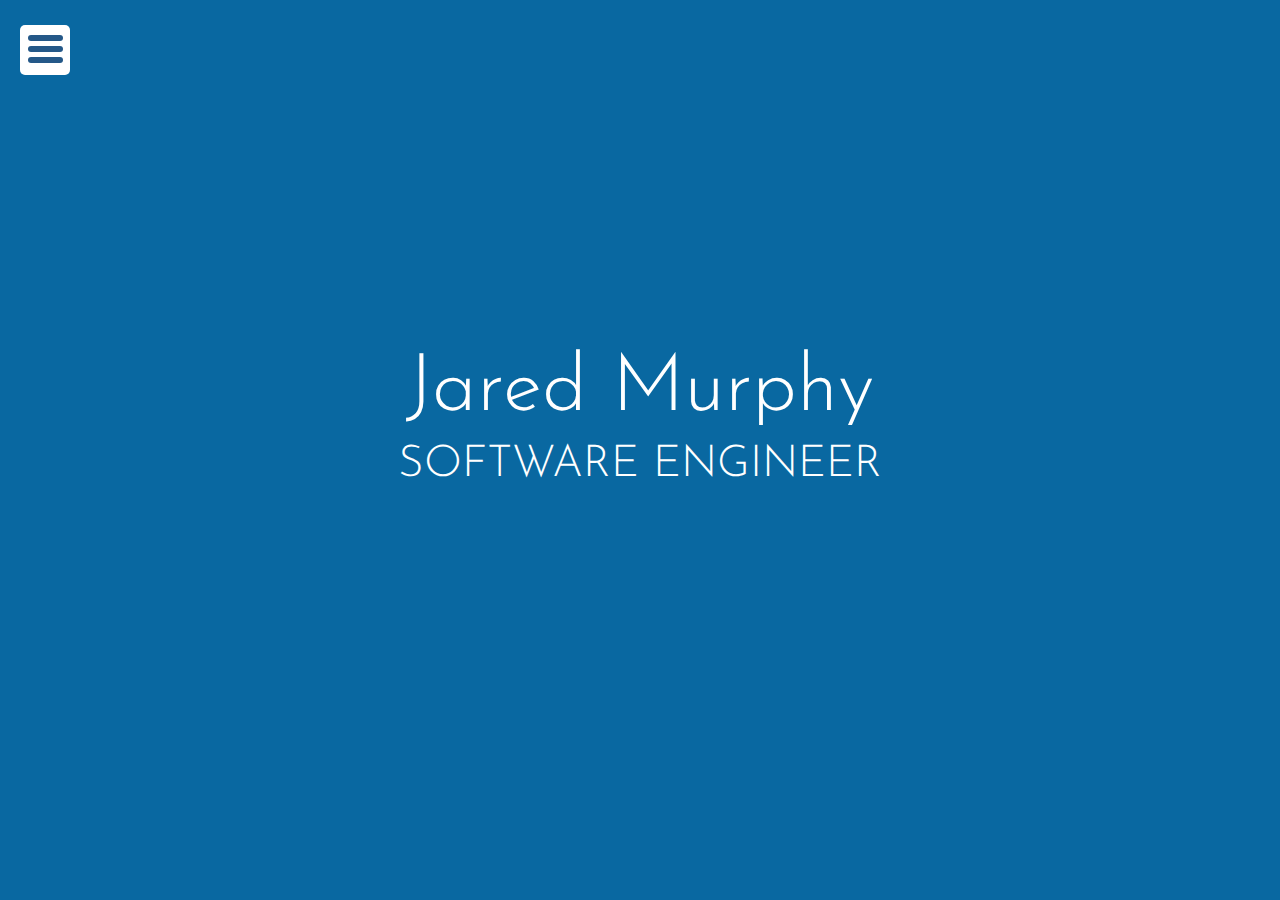
<file: index.html>
<!DOCTYPE html>
<html>
  <head>
    <title>Jared Murphy</title>
    <meta charset="UTF-8">
    <link rel="stylesheet" type="text/css" href="css/style.css">
    <link rel="stylesheet" type="text/css" href="css/hamburger.css">
    <link rel="stylesheet" type="text/css" href="css/mobile.css">
  </head>
  <body>
    <!-- hamburger -->
    <div class="menu-button">
      <div class="hamburger-container">
        <span></span>
        <span></span>
        <span></span>
      </div>
      <div class="cross-container">
        <span></span>
        <span></span>
      </div>
    </div>

    <!-- landing page -->
    <div class="nameTag">
      <h1>Jared Murphy</h1>
      <h3>Software Engineer</h3>
    </div>

    <!-- menu -->
    <div class="menu page">
      <div class="aboutButton menuOption hoverDiv"><h2>ABOUT</h2></div>
      <div class="workButton menuOption hoverDiv"><h2>WORK</h2></div>
      <div class="contactButton menuOption hoverDiv"><h2>CONTACT</h2></div>
      <a href="https://www.github.com/jaredmurphy"><div class="hoverDiv"><h2>GITHUB</h2></div></a>
    </div>

    <!-- about page -->
    <div class="about page">
      <h2> Hi, I'm Jared 👋 </h2>
      <p> Brooklyn-based Software Engineer </p>
      <p> Tech Lead at <a href="https://casper.com/" class="resume">Casper</a> </p>
      <p> Skilled in frontend & backend development </p>
      <p> Emphasis on testing and best practices </p>
      <p> I also like guitars</p>
      <p> You can find my resume <a href="https://drive.google.com/file/d/0B8iekp_zt4N_c05TOFVTTmdkWGM/view?usp=sharing" class="resume" target="blank"> Here </a> </p>
    </div>

    <!-- work page -->
    <div class="work page">
      <h2> Work</h2>
      <ul class="workHover hoverable">
        <li class="current"> <span>Current</span> </li>
        <li> | </li>
        <li class="other"> <span>Open Source</span> </li>
        <li> | </li>
        <li class="past"> <span>Previous</span> </li>
      </ul>
      <div>
        <div class="current workContent">
          <h3><a href="https://casper.com" target="blank" class="link"> Casper </a></h3>
          <h3> Software Engineer - Tech Lead</h3>
          <br>
          <p>Ruby, Javascript - TDD, Best Practices, Lead of Fulfillment Pod </p>

        </div>
        <div class="past workContent">
          <h3><a href="https://shopfelixgray.com/" target="blank" class="link"> Felix Gray</a></h3>
          <p> Senior Software Engineer </p>
          <br>

          <h3><a href="https://www.crunchbase.com/organization/air-tailor#section-overview" target="blank" class="link"> Air Tailor </a></h3>
          <p> Technical Director </p>
          <br>

          <h3><a href="https://generalassemb.ly/" target="blank" class="link"> General Assembly </a></h3>
          <p> Junior Instructional Lead </p>
          <br>

          <h3><a href="https://www.idt.net/" target="blank" class="link"> IDT Corp </a></h3>
          <p> Software Engineering Intern</p>
          <br>

        </div>
        <div class="other workContent">
          <ul class="openSourceHover hoverable">
            <li><span><a href="https://media.giphy.com/media/fVeAI9dyD5ssIFyOyM/giphy.gif" target="blank"> <span> Under Construction 🚧 </a></span></li>
            <!--<li><span> Under Construction 🚧 </span ></li>-->
            <!--<li class="contributions"> <span>Contributions</span> </li>-->
            <!--<li> | </li>-->
            <!--<li class="original"> <span>Personal Projects</span> </li>-->
          </ul>
          <!--<br>-->
          <!--<div class="originalWork openSource">-->
            <!--<p>-->
            <!--<a href="https://opensourcechamp.herokuapp.com/" class="link">Open Source Champion</a>-->
            <!--<br>- Battle against github users for the best open source stats-->
            <!--- <a href="https://github.com/jaredmurphy/open-source-champion" class="link"> Code </a>-->
            <!--</p>-->
            <!--<p>-->
            <!--<a href="https://github.com/jaredmurphy/CakeScript" class="link">CakeScript</a>-->
            <!--<br>- Small Javascript library which uses-->
            <!--prototyping to allow more convenient methods, like-->
            <!--those you see in Ruby.-->
            <!--</p>-->
            <!--<p>-->
            <!--<a href="https://github.com/jaredmurphy/pleasant_ghost" class="link">PleasantGhost</a>-->
            <!--<br>- Boilerplate that handles Node.js, Babel, React, and Redux environment.-->
            <!--</p>-->
          <!--</div>-->
          <!--<div class="contributed openSource">-->
            <!--<p><a class="link"  href="http://www.mtastat.us/">MTA STATUS</a> - <a class="link"  href="https://github.com/johnrbell/mta_do"> Code </a></p>-->
            <!--<p><a class="link"  href="http://airtailor.com/">Air Tailor</a> - <a class="link"  href="https://github.com/briandangerflynn/airtailorportal"> Code </a></p>-->
            <!--<p><a class="link"  href="http://got.bryanmytko.com/">GOTRegex</a> - <a class="link"  href="https://github.com/bryanmytko/regex_game"> Code </a></p>-->
          </div>

        </div>
      </div>
    </div>

    <!-- contact page -->
    <div class="contact page">
      <a href="https://www.linkedin.com/in/jaredcarlmurphy"><div
         class="contactLink hoverDiv"><h2>LinkedIn</h2></div></a>
      <a href="https://twitter.com/_jaredmurphy"><div class="workButton hoverDiv"><h2>Twitter</h2></div>
        <a href="mailto:jaredcmurphy@gmail.com"><div class="hoverDiv"><h2>Mail</h2></div>
          <a href="https://www.github.com/jaredmurphy"><div class="hoverDiv"><h2>GITHUB</h2></div></a>
    </div>
  </body>
  <script type="text/javascript" src="https://ajax.googleapis.com/ajax/libs/jquery/1.7.1/jquery.min.js"></script>
  <script src="js/script.js"></script>
  <script src="js/hamburger.js"></script>
  <!-- Global site tag (gtag.js) - Google Analytics -->
  <script async src="https://www.googletagmanager.com/gtag/js?id=UA-123579742-1"></script>
  <script>
    window.dataLayer = window.dataLayer || [];
    function gtag(){dataLayer.push(arguments);}
    gtag('js', new Date());

    gtag('config', 'UA-123579742-1');
  </script>
</html>
</file>
<file: css/style.css>
@import url(https://fonts.googleapis.com/css?family=Raleway);
@import url(https://fonts.googleapis.com/css?family=Josefin+Sans);

:root {
  --header-font: "Josefin Sans";
  --content-font: Raleway;
 }

* {
  box-sizing: border-box;
}

a {
  text-decoration: none;
  color: #ffffff;
}

a::hover {
  cursor: pointer;
}

a.link {
  font-weight: bold;
  text-decoration: underline;
}


html, body {
  margin: 0;
  padding: 0;
  background-color: #0968A1;
  height: 100%;
}

.nameTag {
  position: absolute;
  top: 50%;
  left: 50%;
  width: 31.25em;
  margin-top: -6.25em;
  margin-left: -15.625em;
}

.nameTag h1 {
  font-family: var(--header-font);
  font-weight: 300;
  color: #ffffff;
  font-size: 5em;
  margin: 0;
  text-align: center;
}

.nameTag h3 {
  color: #ffffff;
  text-transform: uppercase;
  font-size: 2.75em;
  font-family: var(--header-font);
  font-weight: 300;
  margin: 0;
  padding-top: 0.3em;
  text-align: center;
}

.menu-button {
  position: fixed;
  width: 100%;
  height: 3.75em;
  z-index: 2;
  top: 1.25em;
  left: 1.25em;
}

.page {
  height: 100%;
  width: 100%;
  bottom: 0;
  position: fixed;
  background-color: #D33B40;
  display: flex;
  text-align: center;
  flex-direction: column;
  transition: opacity 1.2s cubic-bezier(0.175, 0.885, 0.32, 1.275);
  display: none;
  justify-content: space-around;
  align-content: space-between;
  padding: 20vh;
}

.hoverDiv {
  margin-top: 3.125em;
  cursor: pointer;
}

.hoverDiv h2 {
  margin: 0;
  padding: 0.25em;
  color: #ffffff;
  font-family: var(--header-font);
  transition: opacity 0.8s cubic-bezier(0.175, 0.885, 0.32, 1.275);
  cursor: pointer;
  position: relative;
  display: inline;
  text-transform: uppercase;
  font-size: 3em;
}

.hoverDiv h2:before {
  content: "";
  position: absolute;
  width: 100%;
  height: 0.05em;
  bottom: 0;
  left: 0;
  background-color: #ffffff;
  visibility: hidden;
  -webkit-transform: scaleX(0);
  transform: scaleX(0);
  -webkit-transition: all 0.3s ease-in-out 0s;
  transition: all 0.3s ease-in-out 0s;
}

.hoverDiv:hover > h2:before {
  visibility: visible;
  -webkit-transform: scaleX(1);
  transform: scaleX(1);
}

.about {
  padding-top: 10.625em;
  background-color: #4D10AB;
  overflow: scroll;
}

.about h2 {
  margin: 0;
  padding: 0.625em;
  color: #ffffff;
  font-family: var(--header-font);
  transition: opacity 0.8s cubic-bezier(0.175, 0.885, 0.32, 1.275);
  cursor: pointer;
  position: relative;
  display: inline;
  text-transform: uppercase;
  font-size: 2.75em;
}

.about p {
  padding: 0.415em;
  color: #ffffff;
  font-family: var(--content-font);
  font-size: 1.5em;
  /*max-width: 800px;*/
  max-width: 40em;
  margin: 1em auto;
}

.resume {
  text-decoration: underline;
}

.work  {
  background-color: #5BC0EB;
  color: #ffffff;
}

.work p {
  max-width: 80%;
  margin: 0 auto;
}

.work h2 {
  margin: 0;
  padding: 0.625em;
  color: #ffffff;
  font-family: var(--header-font);
  transition: opacity 0.8s cubic-bezier(0.175, 0.885, 0.32, 1.275);
  cursor: pointer;
  position: relative;
  display: inline;
  text-transform: uppercase;
  font-size: 2.75em;
}

.work h3 {
  margin: 0;
  padding: 0.42em;
  color: #ffffff;
  font-family: var(--header-font);
  transition: opacity 0.8s cubic-bezier(0.175, 0.885, 0.32, 1.275);
  position: relative;
  text-transform: uppercase;
  font-size: 1.5em;
}

.hoverable {
  padding: 0;
}

.hoverable li{
  padding: 0.4em;
  display: inline;
  font-size: 1.85em;
  font-family: var(--header-font);
  position: relative;
  cursor: pointer;
}
.hoverable li span:before {
  content: "";
  position: absolute;
  width: 100%;
  height: 0.05em;
  bottom: 0;
  left: 0;
  background-color: #ffffff;
  visibility: hidden;
  -webkit-transform: scaleX(0);
  transform: scaleX(0);
  -webkit-transition: all 0.3s ease-in-out 0s;
  transition: all 0.3s ease-in-out 0s;
}

.hoverable li:hover > span:before {
  visibility: visible;
  -webkit-transform: scaleX(1);
  transform: scaleX(1);
}

.workContent {
  margin-top: 3em;
}

.work p {
  padding: 0.4em;
  color: #ffffff;
  font-family: var(--content-font);
  font-size: 1.5em;
}

.contact {
  background-color: #0EA58A;
}
</file>
<file: css/hamburger.css>
*{
	transition:.25s ease-in-out;
}


.ham-n-cross {
	position: relative;
}
.hamburger-container:hover{
	background-color: #E8E8E8;
	box-shadow: 0px 0.313em 0.625em rgba(0,0,0,.5)
}
.hamburger-container{
	background-color: #ffffff;;
	border-radius: 10%;
	width: 3.125em;
	height: 3.125em;
	box-shadow: 0px 0.313em 3.125em rgba(0,0,0,0)
	position: fixed;
}

.hamburger-container span{
  display:block;
  position: relative;
  background-color:#245888;
  border-radius:3px;
  top: 0.625em;
  width: 70%;
  height: 0.375em;
  margin-top: 0.313em;
	margin-right: auto;
	margin-left: auto;
	transition-delay:.25s;
}
.hamburger-container.open span{
	width: 0%;
}
.hamburger-container.open span:nth-child(1){
	transition-delay:0s;
}
.hamburger-container.open span:nth-child(2){
	transition-delay:.25s;
}
.hamburger-container.open span:nth-child(3){
	transition-delay:.5s;
}

.cross-container span{
  display:block;
  position: relative;
  background-color:#245888;
  border-radius:3px;
  top: -20px;
  height: 10px;
  margin-top: -10px;
}
.cross-container span:nth-child(1){
	transform: rotate(45deg);
	width: 0px;
}
.cross-container span:nth-child(2){
	transform: rotate(-45deg);
	width: 0px;
}
.cross-container.open span{
  width: 50px;
  transition-delay:.75s;
}
</file>
<file: css/mobile.css>
@media only screen and (max-device-width: 480px) {

  .hamburger-container{
    width: 6em;
    height: 6em;
  }

  .hamburger-container span{
    top: 1.2em;
    height: .8em;
    margin-top: 0.5em;
  }

  .cross-container {
    margin-left: 1.2em;
  }

  .cross-container span{
    top: -2.5em;
    left: 0.313em;
  }

  .nameTag::hover {
    cursor: pointer;
  }

  .nameTag h1 {
    font-size: 6.8em;
  }

  .nameTag h3 {
    line-height: 1.5;
    padding-top: 1.3em;
    font-size: 5em;
    word-spacing: 30000px;
  }

  .nameTag h1:hover {
    cursor: pointer;
  }

  .menu-button {
    height: 3.75em;
    top: 2.5em;
    left: 2.5em;
  }

  .page {
    padding-top 20vh;
  }

  .hoverDiv {
    margin-top: 7.5em;
  }

  .hoverDiv h2 {
    font-size: 5em;
  }

  .about h2 {
    font-size: 5em;
  }

  .about p {
    font-size: 2.5em;
  }

  .work h2 {
    font-size: 5em;
  }

  .work h3 {
    font-size: 1.75em;
  }

  .work p {
    max-width: 80%;
    margin: 0 auto;
  }

  .workHover {
    margin: 4em;
  }

  .hoverable li{
    font-size: 3em;
  }

  .workContent h3 {
    font-size: 3em;
  }

  .work p {
    margin: 1em auto;
    font-size: 2.25em;
  }

} /* ends media query*/
</file>
